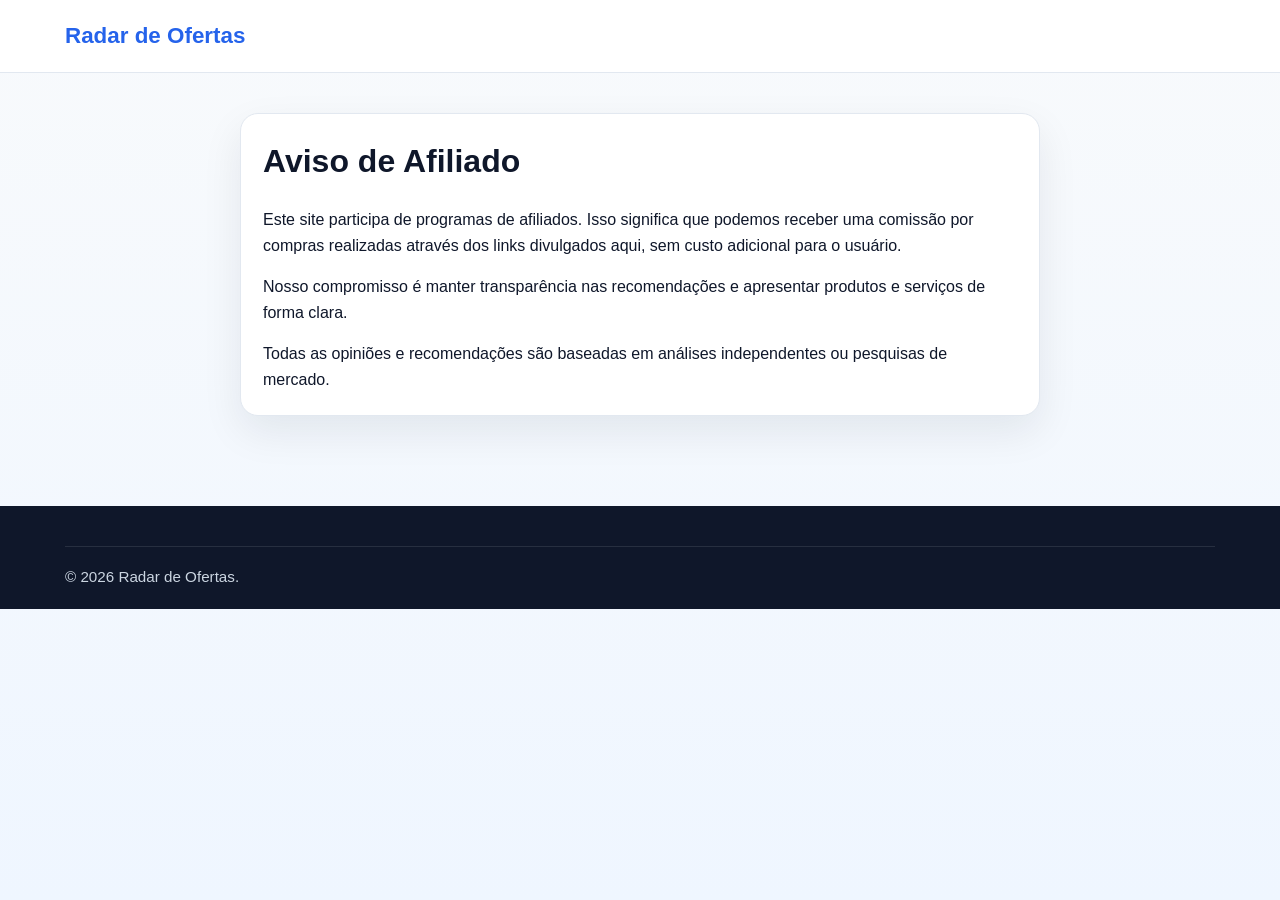
<file: afiliado.html>
<!DOCTYPE html>
<html lang="pt-BR">
<head>
  <meta charset="UTF-8">
  <meta name="viewport" content="width=device-width, initial-scale=1.0">
  <title>Aviso de Afiliado | Radar de Ofertas</title>
  <link rel="stylesheet" href="style.css">
</head>
<body>
  <header>
    <div class="container nav">
      <a class="logo" href="index.html">Radar de Ofertas</a>
    </div>
  </header>

  <main class="container" style="padding:40px 0;">
    <div class="panel" style="max-width:800px;margin:0 auto;">
      <h1 style="margin-bottom:20px;">Aviso de Afiliado</h1>
      
      <p style="margin-bottom:16px;">
        Este site participa de programas de afiliados. Isso significa que podemos receber 
        uma comissão por compras realizadas através dos links divulgados aqui, 
        sem custo adicional para o usuário.
      </p>

      <p style="margin-bottom:16px;">
        Nosso compromisso é manter transparência nas recomendações e apresentar produtos 
        e serviços de forma clara.
      </p>

      <p>
        Todas as opiniões e recomendações são baseadas em análises independentes ou pesquisas de mercado.
      </p>
    </div>
  </main>

  <footer>
    <div class="container footer-bottom">
      © 2026 Radar de Ofertas.
    </div>
  </footer>
</body>
</html>
</file>
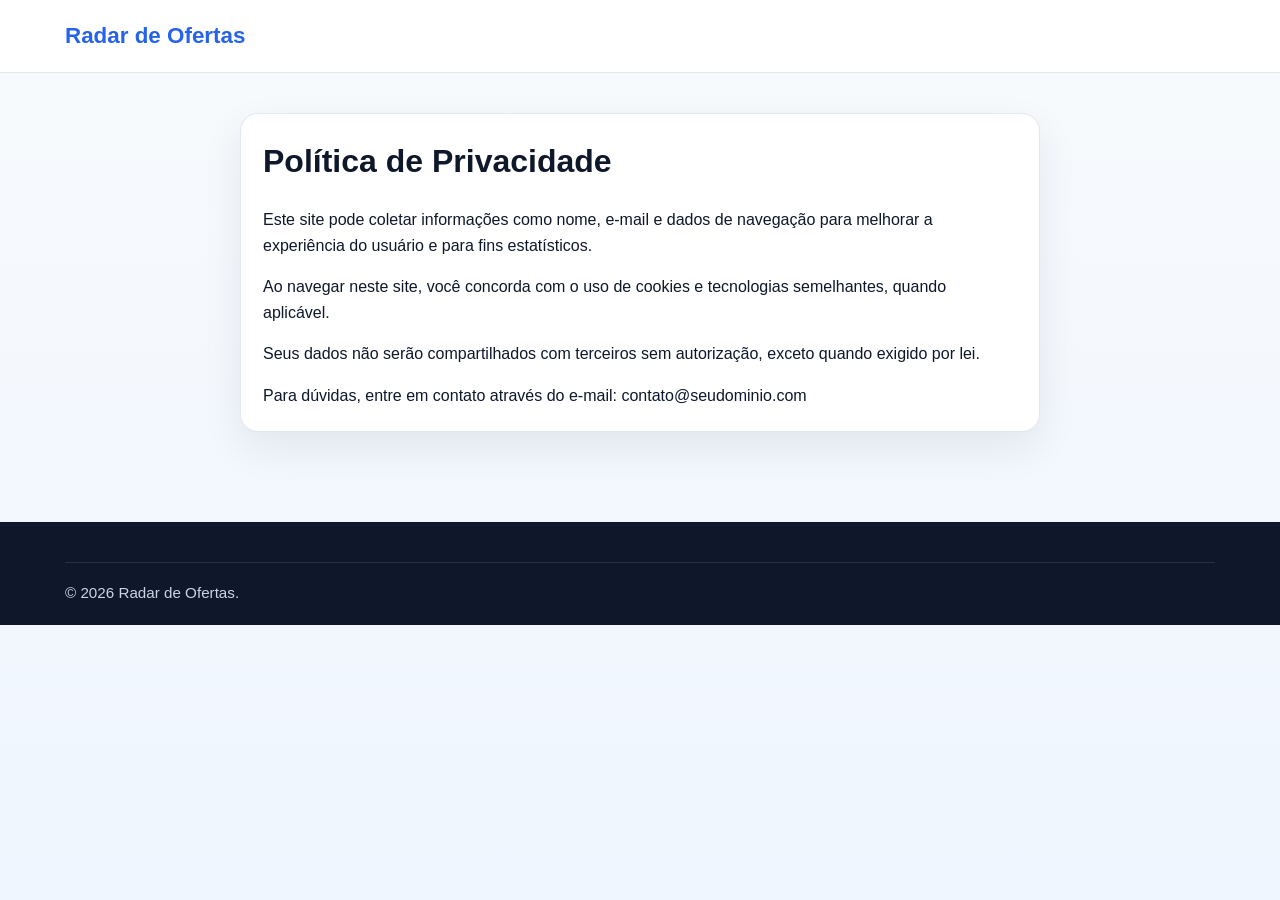
<file: privacidade.html>
<!DOCTYPE html>
<html lang="pt-BR">
<head>
  <meta charset="UTF-8">
  <meta name="viewport" content="width=device-width, initial-scale=1.0">
  <title>Política de Privacidade | Radar de Ofertas</title>
  <link rel="stylesheet" href="style.css">
</head>
<body>
  <header>
    <div class="container nav">
      <a class="logo" href="index.html">Radar de Ofertas</a>
    </div>
  </header>

  <main class="container" style="padding:40px 0;">
    <div class="panel" style="max-width:800px;margin:0 auto;">
      <h1 style="margin-bottom:20px;">Política de Privacidade</h1>
      
      <p style="margin-bottom:16px;">
        Este site pode coletar informações como nome, e-mail e dados de navegação 
        para melhorar a experiência do usuário e para fins estatísticos.
      </p>

      <p style="margin-bottom:16px;">
        Ao navegar neste site, você concorda com o uso de cookies e tecnologias semelhantes, 
        quando aplicável.
      </p>

      <p style="margin-bottom:16px;">
        Seus dados não serão compartilhados com terceiros sem autorização, 
        exceto quando exigido por lei.
      </p>

      <p>
        Para dúvidas, entre em contato através do e-mail: contato@seudominio.com
      </p>
    </div>
  </main>

  <footer>
    <div class="container footer-bottom">
      © 2026 Radar de Ofertas.
    </div>
  </footer>
</body>
</html>
</file>
<file: style.css>
:root {
  --bg: #f8fafc;
  --surface: #ffffff;
  --text: #0f172a;
  --muted: #64748b;
  --light: #94a3b8;
  --primary: #2563eb;
  --primary-dark: #1d4ed8;
  --success: #16a34a;
  --danger: #dc2626;
  --warning: #f59e0b;
  --border: #e2e8f0;
  --shadow: 0 16px 40px rgba(15, 23, 42, 0.08);
  --radius: 18px;
  --container: min(1150px, 92%);
}

* {
  margin: 0;
  padding: 0;
  box-sizing: border-box;
  font-family: -apple-system, BlinkMacSystemFont, "Segoe UI", Arial, sans-serif;
}

html {
  scroll-behavior: smooth;
}

body {
  background: linear-gradient(180deg, #f8fafc 0%, #eff6ff 100%);
  color: var(--text);
  line-height: 1.6;
  min-height: 100vh;
}

a {
  text-decoration: none;
  color: inherit;
}

img {
  max-width: 100%;
  display: block;
}

.container {
  width: var(--container);
  margin: 0 auto;
}

.hidden {
  display: none !important;
}

/* ==================== HEADER ==================== */

header {
  position: sticky;
  top: 0;
  z-index: 1000;
  background: rgba(255, 255, 255, 0.94);
  backdrop-filter: blur(14px);
  border-bottom: 1px solid var(--border);
}

.nav {
  display: flex;
  align-items: center;
  justify-content: space-between;
  gap: 20px;
  padding: 18px 0;
  flex-wrap: wrap;
}

.logo {
  font-size: 1.4rem;
  font-weight: 800;
  color: var(--primary);
}

.menu {
  list-style: none;
  display: flex;
  gap: 18px;
  flex-wrap: wrap;
}

.menu a {
  color: var(--muted);
  font-weight: 700;
  transition: 0.2s;
}

.menu a:hover,
.menu a.active {
  color: var(--primary);
}

/* ==================== BOTÕES ==================== */

.btn {
  border: none;
  cursor: pointer;
  padding: 12px 20px;
  border-radius: 12px;
  font-weight: 800;
  transition: 0.25s;
  display: inline-block;
  text-align: center;
}

.btn-primary {
  background: linear-gradient(135deg, var(--primary), var(--primary-dark));
  color: white;
  box-shadow: 0 8px 20px rgba(37, 99, 235, 0.2);
}

.btn-primary:hover {
  transform: translateY(-2px);
  box-shadow: 0 12px 28px rgba(37, 99, 235, 0.3);
}

.btn-outline {
  background: white;
  border: 1px solid var(--border);
  color: var(--text);
}

.btn-outline:hover {
  border-color: var(--primary);
  color: var(--primary);
}

.btn-danger {
  background: var(--danger);
  color: white;
}

.btn-success {
  background: var(--success);
  color: white;
}

.btn-small {
  padding: 8px 14px;
  font-size: 0.9rem;
}

.btn-block {
  width: 100%;
}

/* ==================== HERO ==================== */

.hero {
  padding: 70px 0 45px;
}

.hero-grid {
  display: grid;
  grid-template-columns: 1.2fr 1fr;
  gap: 28px;
  align-items: center;
}

.hero h1 {
  font-size: 3rem;
  line-height: 1.1;
  margin-bottom: 18px;
}

.hero p {
  color: var(--muted);
  margin-bottom: 20px;
  font-size: 1.05rem;
}

.hero-actions {
  display: flex;
  gap: 12px;
  flex-wrap: wrap;
}

.hero-card {
  background: linear-gradient(135deg, #dbeafe, #ffffff);
  border-radius: var(--radius);
  padding: 28px;
  border: 1px solid #bfdbfe;
  box-shadow: var(--shadow);
}

.hero-card h3 {
  margin-bottom: 10px;
  font-size: 1.35rem;
}

.notice {
  margin-top: 18px;
  background: #fff7ed;
  border: 1px solid #fed7aa;
  color: #9a3412;
  padding: 14px 16px;
  border-radius: 14px;
  font-size: 0.95rem;
}

/* ==================== SEÇÕES ==================== */

section {
  padding: 48px 0;
}

.section-head {
  display: flex;
  justify-content: space-between;
  align-items: end;
  gap: 20px;
  margin-bottom: 24px;
  flex-wrap: wrap;
}

.section-head h2 {
  font-size: 2rem;
}

.section-head p,
.muted {
  color: var(--muted);
}

.breadcrumb {
  display: flex;
  gap: 8px;
  font-size: 0.9rem;
  color: var(--muted);
  margin-bottom: 20px;
  flex-wrap: wrap;
}

.breadcrumb a {
  color: var(--primary);
}

.breadcrumb a:hover {
  text-decoration: underline;
}

/* ==================== GRID ==================== */

.grid {
  display: grid;
  gap: 14px;
}

.products-grid {
  grid-template-columns: repeat(2, 1fr);
}

.categories-grid {
  grid-template-columns: repeat(auto-fit, minmax(180px, 1fr));
}

/* ==================== CARDS ==================== */

.card {
  background: rgba(255, 255, 255, 0.97);
  border: 1px solid var(--border);
  border-radius: 14px;
  overflow: hidden;
  box-shadow: var(--shadow);
  transition: 0.25s;
  display: flex;
  flex-direction: column;
}

.product-card {
  cursor: pointer;
  color: inherit;
  text-decoration: none;
}

.product-card:hover {
  transform: translateY(-3px);
  box-shadow: 0 20px 40px rgba(15, 23, 42, 0.12);
  border-color: var(--primary);
}

.product-card:hover .product-title {
  color: var(--primary);
}

.product-card:hover .price {
  color: var(--primary-dark);
}

.product-image {
  width: 100%;
  height: 160px;
  object-fit: cover;
  background: linear-gradient(135deg, #eff6ff, #e2e8f0);
}

.product-image-fallback {
  height: 160px;
  display: flex;
  align-items: center;
  justify-content: center;
  font-size: 2.5rem;
  background: linear-gradient(135deg, #eff6ff, #e2e8f0);
}

.card-body {
  padding: 10px 12px 12px;
  display: flex;
  flex-direction: column;
  gap: 6px;
  flex: 1;
}

/* ==================== BADGE ==================== */

.badge {
  display: inline-block;
  padding: 4px 8px;
  border-radius: 999px;
  font-size: 0.72rem;
  font-weight: 800;
  background: #dbeafe;
  color: #1d4ed8;
  width: fit-content;
}

.badge-destaque {
  background: linear-gradient(135deg, #fef3c7, #fde68a);
  color: #92400e;
}

.badge-desconto {
  background: linear-gradient(135deg, #dcfce7, #bbf7d0);
  color: #166534;
}

.discount-badge {
  background: var(--success);
  color: white;
  padding: 3px 7px;
  border-radius: 6px;
  font-size: 0.72rem;
  font-weight: 800;
}

/* ==================== PRODUTO CARD ==================== */

.product-title {
  font-size: 0.88rem;
  font-weight: 800;
  line-height: 1.3;
  color: var(--text);
  transition: 0.2s;
  display: -webkit-box;
  -webkit-line-clamp: 2;
  -webkit-box-orient: vertical;
  overflow: hidden;
}

.product-meta {
  display: flex;
  justify-content: space-between;
  align-items: center;
  gap: 6px;
  margin-top: auto;
}

.price-group {
  display: flex;
  flex-direction: column;
  gap: 2px;
}

.price {
  color: var(--success);
  font-weight: 800;
  font-size: 0.98rem;
  transition: 0.2s;
}

.price-old {
  color: var(--light);
  font-size: 0.75rem;
  text-decoration: line-through;
}

.store {
  color: var(--muted);
  font-weight: 700;
  font-size: 0.78rem;
  text-align: right;
  white-space: nowrap;
  overflow: hidden;
  text-overflow: ellipsis;
  max-width: 80px;
}

/* ==================== FILTROS ==================== */

.filters {
  display: grid;
  grid-template-columns: 1fr 220px 220px;
  gap: 14px;
  margin-bottom: 26px;
}

/* ==================== CATEGORIAS ==================== */

.category-card {
  background: white;
  border: 1px solid var(--border);
  border-radius: var(--radius);
  padding: 24px;
  text-align: center;
  box-shadow: var(--shadow);
  transition: 0.25s;
  cursor: pointer;
}

.category-card:hover {
  transform: translateY(-4px);
  background: linear-gradient(135deg, #eff6ff, #ffffff);
}

.category-card span {
  display: block;
  font-size: 2rem;
  margin-bottom: 8px;
}

/* ==================== PÁGINA DE PRODUTO ==================== */

.product-detail {
  display: grid;
  grid-template-columns: 1fr 1fr;
  gap: 30px;
  align-items: start;
}

.product-detail-image {
  width: 100%;
  border-radius: var(--radius);
  border: 1px solid var(--border);
  box-shadow: var(--shadow);
}

.product-detail-info h1 {
  font-size: 2.2rem;
  margin-bottom: 14px;
}

.product-detail-meta {
  display: flex;
  gap: 18px;
  margin-bottom: 18px;
  flex-wrap: wrap;
}

.coupon-box {
  background: #fef3c7;
  border: 1px dashed #f59e0b;
  border-radius: 12px;
  padding: 14px 16px;
  margin: 18px 0;
}

.coupon-code {
  display: flex;
  gap: 10px;
  align-items: center;
  margin-top: 8px;
}

.coupon-code input {
  flex: 1;
  padding: 10px;
  border: 1px solid #f59e0b;
  border-radius: 8px;
  font-weight: 800;
  text-align: center;
  background: white;
}

.product-specs {
  margin: 24px 0;
}

.product-specs ul {
  list-style: none;
  padding: 0;
}

.product-specs li {
  padding: 10px 0;
  border-bottom: 1px solid var(--border);
}

.product-specs li:last-child {
  border-bottom: none;
}

/* ==================== INPUTS ==================== */

.input,
select,
textarea {
  width: 100%;
  padding: 14px;
  border: 1px solid var(--border);
  border-radius: 14px;
  outline: none;
  background: white;
  font-size: 1rem;
  transition: 0.2s;
}

.input:focus,
select:focus,
textarea:focus {
  border-color: var(--primary);
}

textarea {
  min-height: 110px;
  resize: vertical;
}

/* ==================== ADMIN ==================== */

.login-box {
  max-width: 430px;
  margin: 40px auto;
}

.panel {
  background: white;
  border: 1px solid var(--border);
  border-radius: var(--radius);
  box-shadow: var(--shadow);
  padding: 22px;
}

.form-grid {
  display: grid;
  gap: 12px;
}

.form-row {
  display: grid;
  grid-template-columns: 1fr 1fr;
  gap: 12px;
}

.admin-layout {
  display: grid;
  grid-template-columns: 400px 1fr;
  gap: 24px;
  align-items: start;
}

.admin-list {
  display: grid;
  gap: 16px;
}

.admin-item {
  border: 1px solid var(--border);
  border-radius: 16px;
  padding: 16px;
  background: white;
}

.admin-item h4 {
  margin-bottom: 6px;
}

.admin-item p {
  color: var(--muted);
  margin-bottom: 8px;
  font-size: 0.95rem;
}

.admin-item.inactive {
  opacity: 0.5;
}

.top-actions {
  display: flex;
  gap: 10px;
  flex-wrap: wrap;
}

.empty {
  padding: 30px;
  background: white;
  border: 1px dashed var(--border);
  border-radius: 16px;
  color: var(--muted);
  text-align: center;
}

/* ==================== DASHBOARD ==================== */

.dashboard {
  display: grid;
  grid-template-columns: repeat(auto-fit, minmax(200px, 1fr));
  gap: 18px;
  margin-bottom: 30px;
}

.stat-card {
  background: white;
  border: 1px solid var(--border);
  border-radius: var(--radius);
  padding: 20px;
  box-shadow: var(--shadow);
}

.stat-card h3 {
  color: var(--muted);
  font-size: 0.9rem;
  margin-bottom: 8px;
}

.stat-card .number {
  font-size: 2rem;
  font-weight: 800;
  color: var(--primary);
}

/* ==================== UPLOAD ==================== */

.upload-area {
  border: 2px dashed var(--border);
  border-radius: 14px;
  padding: 24px;
  text-align: center;
  cursor: pointer;
  transition: 0.25s;
  background: #f8fafc;
  position: relative;
}

.upload-area:hover {
  border-color: var(--primary);
  background: #eff6ff;
}

.upload-area input[type="file"] {
  position: absolute;
  inset: 0;
  opacity: 0;
  cursor: pointer;
  width: 100%;
  height: 100%;
}

.upload-area span {
  display: block;
  font-size: 2rem;
  margin-bottom: 8px;
}

.upload-area p {
  color: var(--muted);
  font-size: 0.95rem;
}

.upload-preview {
  margin-top: 12px;
  border-radius: 14px;
  overflow: hidden;
  border: 1px solid var(--border);
  display: none;
}

.upload-preview img,
.upload-preview video {
  width: 100%;
  max-height: 260px;
  object-fit: cover;
  display: block;
}

.upload-progress {
  height: 6px;
  background: var(--border);
  border-radius: 999px;
  overflow: hidden;
  margin-top: 10px;
  display: none;
}

.upload-progress-bar {
  height: 100%;
  background: linear-gradient(135deg, var(--primary), var(--primary-dark));
  width: 0%;
  transition: width 0.3s;
}

.upload-status {
  font-size: 0.9rem;
  color: var(--muted);
  margin-top: 6px;
  min-height: 20px;
}

/* ==================== NEWSLETTER ==================== */

.newsletter {
  padding: 38px;
  border-radius: 24px;
  background: linear-gradient(135deg, #1e3a8a, #2563eb);
  color: white;
  box-shadow: var(--shadow);
}

.newsletter h2 {
  margin-bottom: 10px;
  font-size: 2rem;
}

.newsletter p {
  margin-bottom: 18px;
  color: rgba(255, 255, 255, 0.88);
}

.newsletter-form {
  display: flex;
  gap: 12px;
  flex-wrap: wrap;
}

.newsletter-form input {
  flex: 1;
  min-width: 220px;
  border: none;
}

.newsletter-message {
  margin-top: 12px;
  font-weight: bold;
}

/* ==================== FOOTER ==================== */

footer {
  margin-top: 50px;
  background: #0f172a;
  color: white;
  padding: 40px 0 20px;
}

.footer-grid {
  display: grid;
  grid-template-columns: 2fr 1fr 1fr 1fr;
  gap: 24px;
  margin-bottom: 24px;
}

.footer-col h4 {
  margin-bottom: 12px;
}

.footer-col a {
  display: block;
  color: #cbd5e1;
  margin-bottom: 8px;
  transition: 0.2s;
}

.footer-col a:hover {
  color: white;
}

.footer-bottom {
  padding-top: 18px;
  border-top: 1px solid rgba(255, 255, 255, 0.1);
  color: #cbd5e1;
  font-size: 0.95rem;
}

/* ==================== TOAST ==================== */

.toast {
  position: fixed;
  bottom: 30px;
  right: 30px;
  padding: 16px 22px;
  border-radius: 12px;
  color: white;
  font-weight: 700;
  box-shadow: 0 12px 30px rgba(0, 0, 0, 0.3);
  opacity: 0;
  transform: translateY(20px);
  transition: all 0.3s;
  z-index: 9999;
}

.toast.show {
  opacity: 1;
  transform: translateY(0);
}

.toast-success {
  background: var(--success);
}

.toast-danger {
  background: var(--danger);
}

.toast-warning {
  background: var(--warning);
}

/* ==================== RESPONSIVO ==================== */

@media (min-width: 600px) {
  .products-grid {
    grid-template-columns: repeat(3, 1fr);
  }
}

@media (min-width: 1024px) {
  .products-grid {
    grid-template-columns: repeat(5, 1fr);
  }

  .grid {
    gap: 16px;
  }
}

@media (max-width: 980px) {
  .hero-grid,
  .admin-layout,
  .product-detail,
  .footer-grid {
    grid-template-columns: 1fr;
  }

  .filters {
    grid-template-columns: 1fr;
  }

  .form-row {
    grid-template-columns: 1fr;
  }

  .hero h1 {
    font-size: 2.2rem;
  }
}

@media (max-width: 600px) {
  .hero {
    padding-top: 42px;
  }

  .hero h1,
  .section-head h2,
  .product-detail-info h1 {
    font-size: 1.7rem;
  }

  .toast {
    right: 20px;
    left: 20px;
  }

  .grid {
    gap: 10px;
  }

  .product-image,
  .product-image-fallback {
    height: 130px;
  }

  .card-body {
    padding: 8px 10px 10px;
  }

  .product-title {
    font-size: 0.82rem;
  }

  .price {
    font-size: 0.9rem;
  }

  .store {
    font-size: 0.72rem;
    max-width: 60px;
  }
}
</file>
